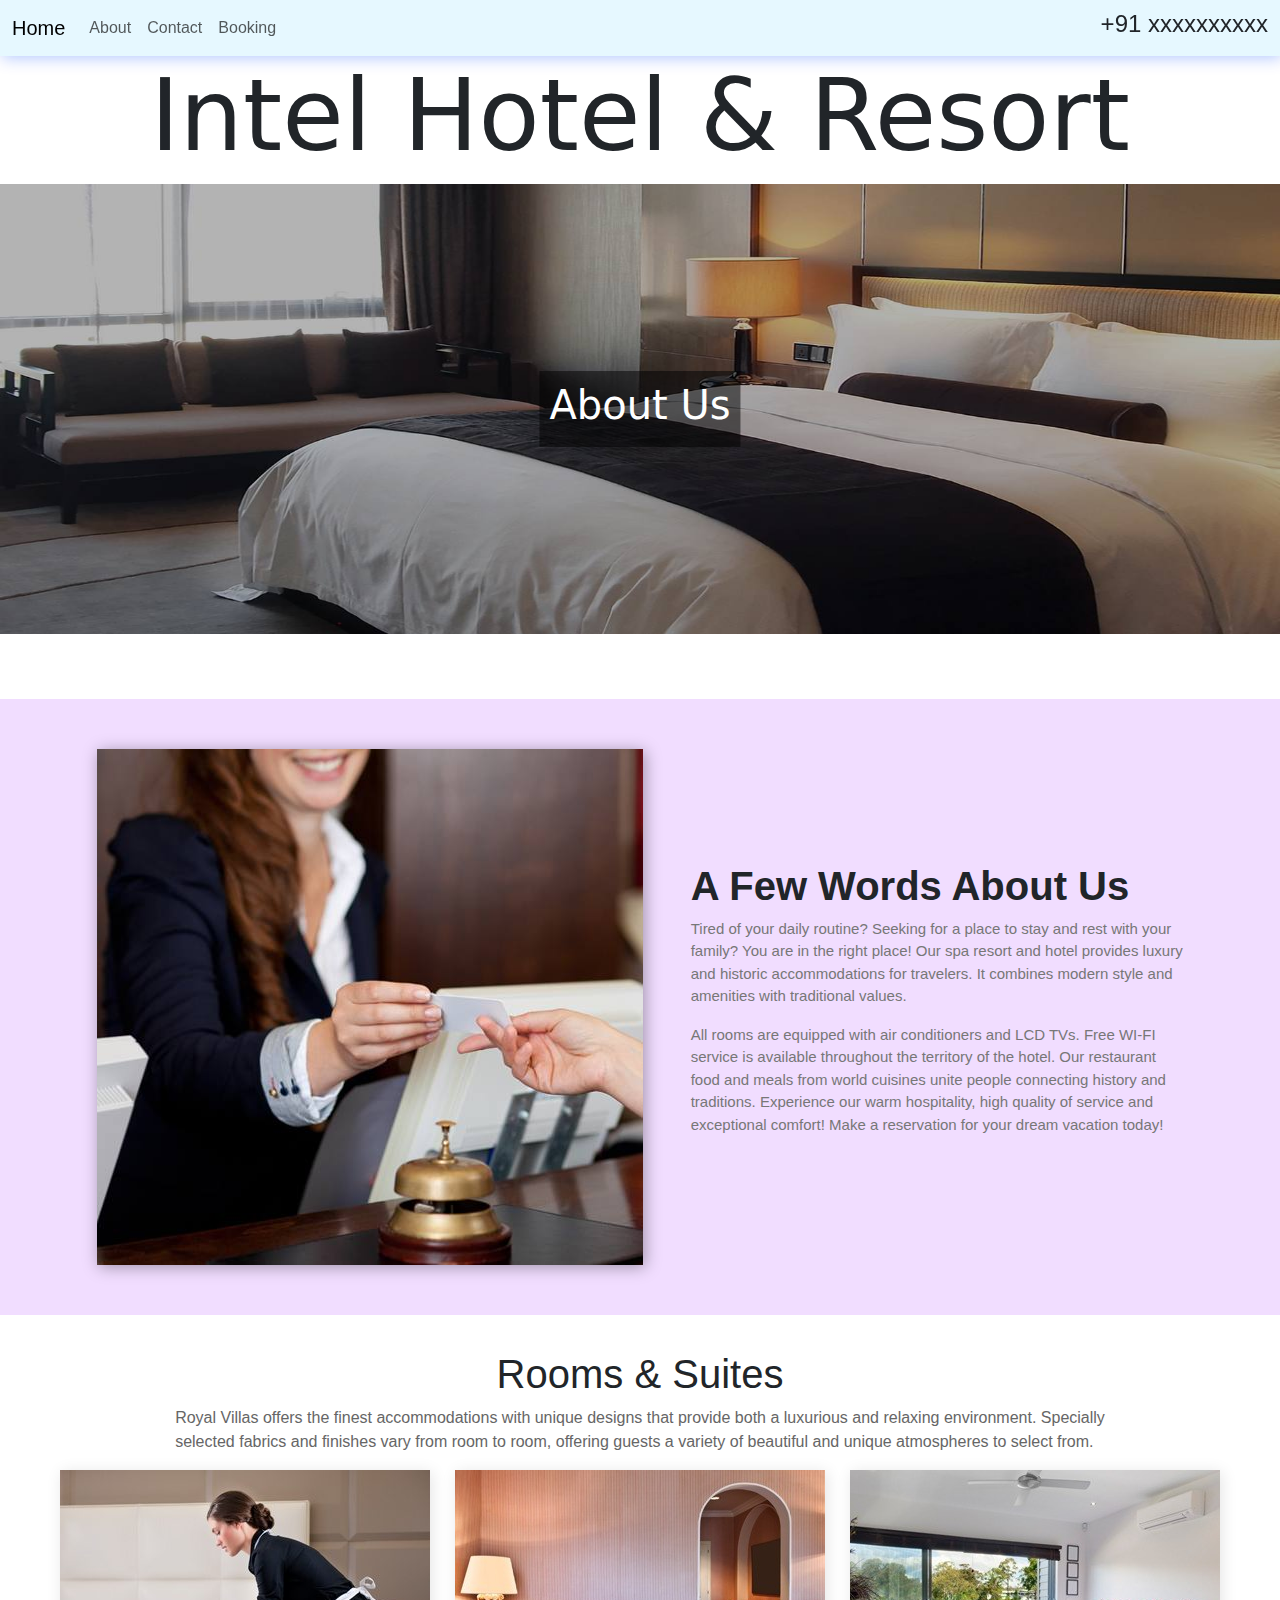
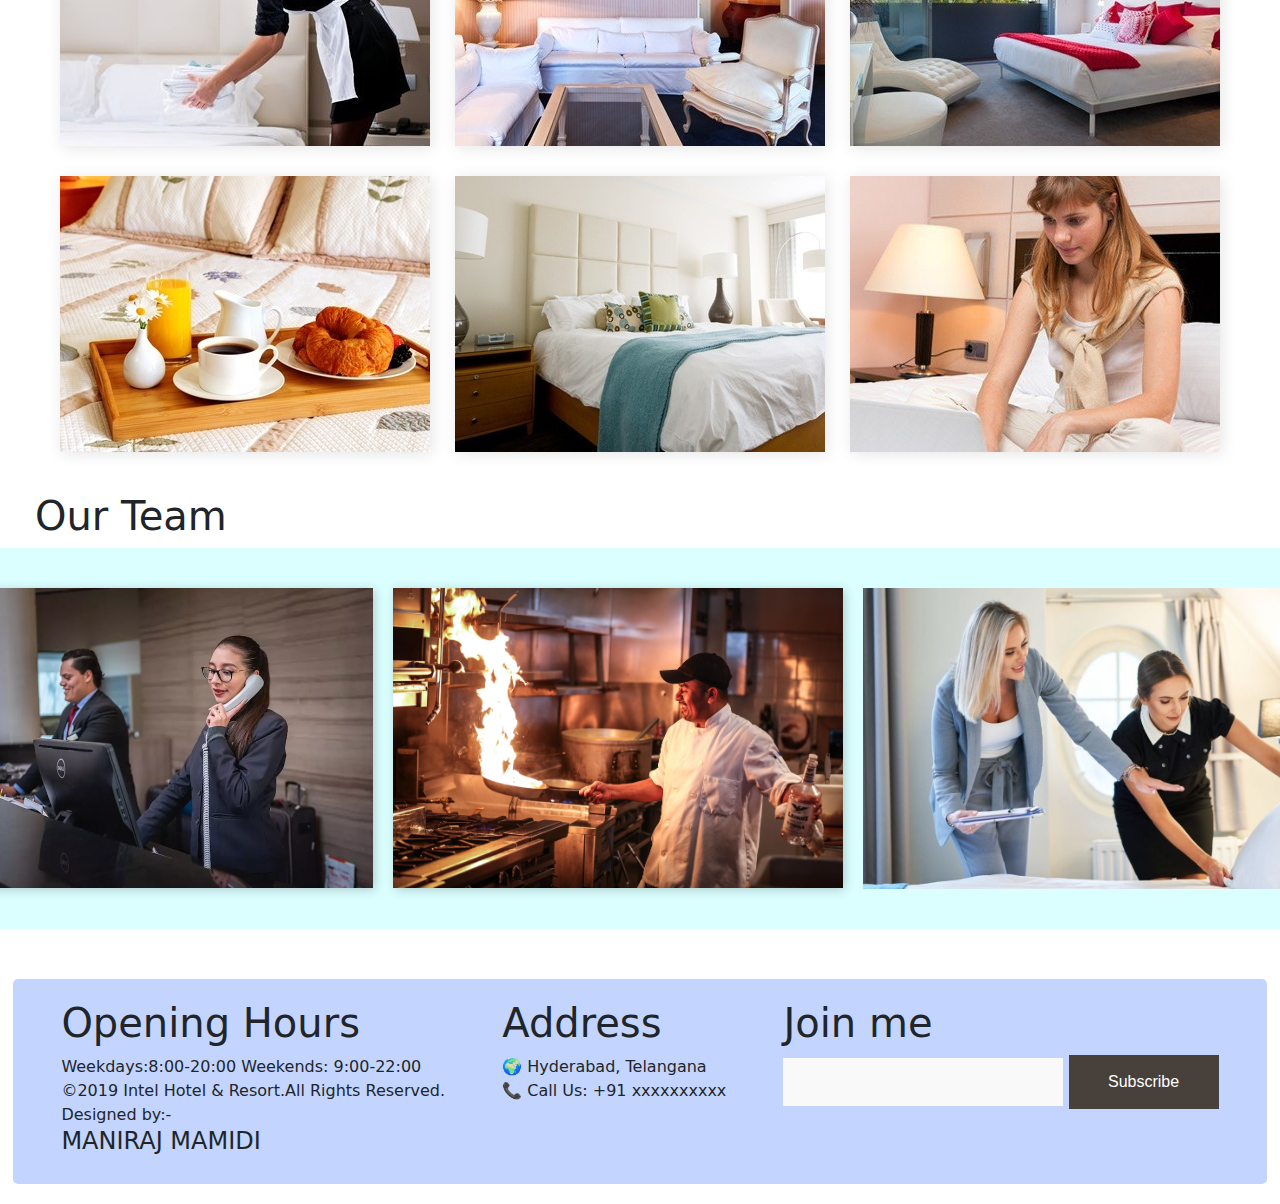
<file: about/aboutus.html>
<!DOCTYPE html>
<html lang="en">

<head>
    <meta charset="UTF-8">
    <meta name="viewport" content="width=device-width, initial-scale=1.0">
    <title>About us</title>
    <link rel="stylesheet" href="/about/about.css">
    <link href="https://cdn.jsdelivr.net/npm/bootstrap@5.3.3/dist/css/bootstrap.min.css" rel="stylesheet"
        integrity="sha384-QWTKZyjpPEjISv5WaRU9OFeRpok6YctnYmDr5pNlyT2bRjXh0JMhjY6hW+ALEwIH" crossorigin="anonymous">
</head>

<body>
    <nav id="navmain" class="navbar navbar-expand-lg sticky-top  ">
        <div class="container-fluid ">
            <a class="navbar-brand" href="/index.html">Home</a>
            <button class="navbar-toggler" type="button" data-bs-toggle="collapse" data-bs-target="#navbarNavDropdown"
                aria-controls="navbarNavDropdown" aria-expanded="false" aria-label="Toggle navigation">
                <span class="navbar-toggler-icon"></span>
            </button>
            <div class="collapse navbar-collapse" id="navbarNavDropdown">
                <ul class="navbar-nav">
                    <li class="nav-item">
                        <a class="nav-link" aria-current="page" href="/about/aboutus.html">About</a>
                    </li>
                    <li class="nav-item">
                        <a class="nav-link" href="/contact/Contact.html">Contact</a>
                    </li>
                    <li class="nav-item">
                        <a class="nav-link" href="/booking/booking.html">Booking</a>
                    </li>

                </ul>

            </div>
            <h4>+91 xxxxxxxxxx</h4>
        </div>
    </nav>
    <h1 class="name">Intel Hotel & Resort</h1>


    <div class="image-container">
        <img src="/Assets/slide-02.jpg" class="img11" alt="Image">
        <div class="text-overlay">
            <h1>About Us</h1>
        </div>
    </div>
    <div class="sec2">
        <div><img src="/Assets/abt1/ab1.jpg" alt=""></div>
        <div>
            <h1>A Few Words About Us</h1>
            <p>Tired of your daily routine? Seeking for a place to stay and rest with your <br> family? You are in
                the
                right
                place! Our spa resort and hotel provides luxury <br> and historic accommodations for travelers. It
                combines
                modern style and <br> amenities with traditional values.</p>

            <p>
                All rooms are equipped with air conditioners and LCD TVs. Free WI-FI <br> service is available
                throughout
                the territory of the hotel. Our restaurant <br> food and meals from world cuisines unite people
                connecting
                history and <br> traditions. Experience our warm hospitality, high quality of service and <br>
                exceptional
                comfort!
                Make a reservation for your dream vacation today!
            </p>

        </div>
    </div>

    <div class="sec3">
        <h1>Rooms & Suites</h1>
        <p>Royal Villas offers the finest accommodations with unique designs that provide both a luxurious and relaxing
            environment. Specially <br>
            selected fabrics and finishes vary from room to room, offering guests a variety of beautiful and unique
            atmospheres to select from.</p>
    </div>
    <div class="section1">
        <div class="im1">
            <div class="in1">
                <div><img src="/Assets/abt1/mi1.jpg" alt="">
                    <div class="overlay">
                        <p class="text">
                        <h5>Single Room</h5>
                        Each room has its own unique decor and <br> arrangement</p>
                    </div>
                </div>
            </div>
            <div class="in1">
                <div><img src="/Assets/abt1/mi2.jpg" alt="">
                    <div class="overlay">
                        <p class="text">
                        <h5>Family Room</h5>
                        Each room has its own unique decor and <br> arrangement</p>
                    </div>
                </div>
            </div>
        </div>
        <div class="im2">
            <div class="in1">
                <div><img src="/Assets/abt1/mi3.jpg" alt="">
                    <div class="overlay">
                        <p class="text">
                        <h5>Double Room</h5>
                        Each room has its own unique decor and <br> arrangement</p>
                    </div>
                </div>
            </div>
            <div class="in1">
                <div><img src="/Assets/abt1/mi4.jpg" alt="">
                    <div class="overlay">
                        <p class="text">
                        <h5>Twin Room</h5>
                        Each room has its own unique decor and <br> arrangement</p>
                    </div>
                </div>
            </div>
        </div>
        <div class="im3">
            <div class="in1">
                <div><img src="/Assets/abt1/mi5.jpg" alt="">
                    <div class="overlay">
                        <p class="text">
                        <h5>Excutive Room</h5>
                        Each room has its own unique decor and <br> arrangement</p>
                    </div>
                </div>
            </div>
            <div class="in1">
                <div><img src="/Assets/abt1/mi6.jpg" alt="">
                    <div class="overlay">
                        <p class="text">
                        <h5>VIP Suite</h5>
                        Each room has its own unique decor and <br> arrangement</p>
                    </div>
                </div>
            </div>
        </div>

    </div>
    <div class="middle">
        <h1>Our Team</h1>

        <div class="section2">
            <div><img class="las1" src="/Assets/abt1/our staff/hotel-reception-staff.webp" alt=""></div>
            <div><img class="las1" src="/Assets/abt1/our staff/chef.avif" alt=""></div>
            <div><img class="las" src="/Assets/abt1/our staff/hotel-cleaning.jpg" alt=""></div>
        </div>
    </div>



    <div class="footer">
        <div class="container5">
            <div>
                <h1>Opening Hours</h1>

                Weekdays:8:00-20:00 Weekends: 9:00-22:00
                <br>

                ©2019 Intel Hotel & Resort.All Rights Reserved. <br> Designed by:-
                <h4> MANIRAJ MAMIDI </h4>



            </div>
            <div>
                <h1>Address</h1>
                🌍 Hyderabad, Telangana <br>
                📞 Call Us: +91 xxxxxxxxxx

            </div>
            <div>
                <h1>Join me</h1>
                <div class="last">
                    <label for="jemail">
                        <input type="email" id="jemail">
                    </label>
                    <button>Subscribe</button>
                </div>
            </div>
        </div>
    </div>


    <script src="https://cdn.jsdelivr.net/npm/bootstrap@5.3.3/dist/js/bootstrap.bundle.min.js"
        integrity="sha384-YvpcrYf0tY3lHB60NNkmXc5s9fDVZLESaAA55NDzOxhy9GkcIdslK1eN7N6jIeHz"
        crossorigin="anonymous"></script>

</body>

</html>
</file>
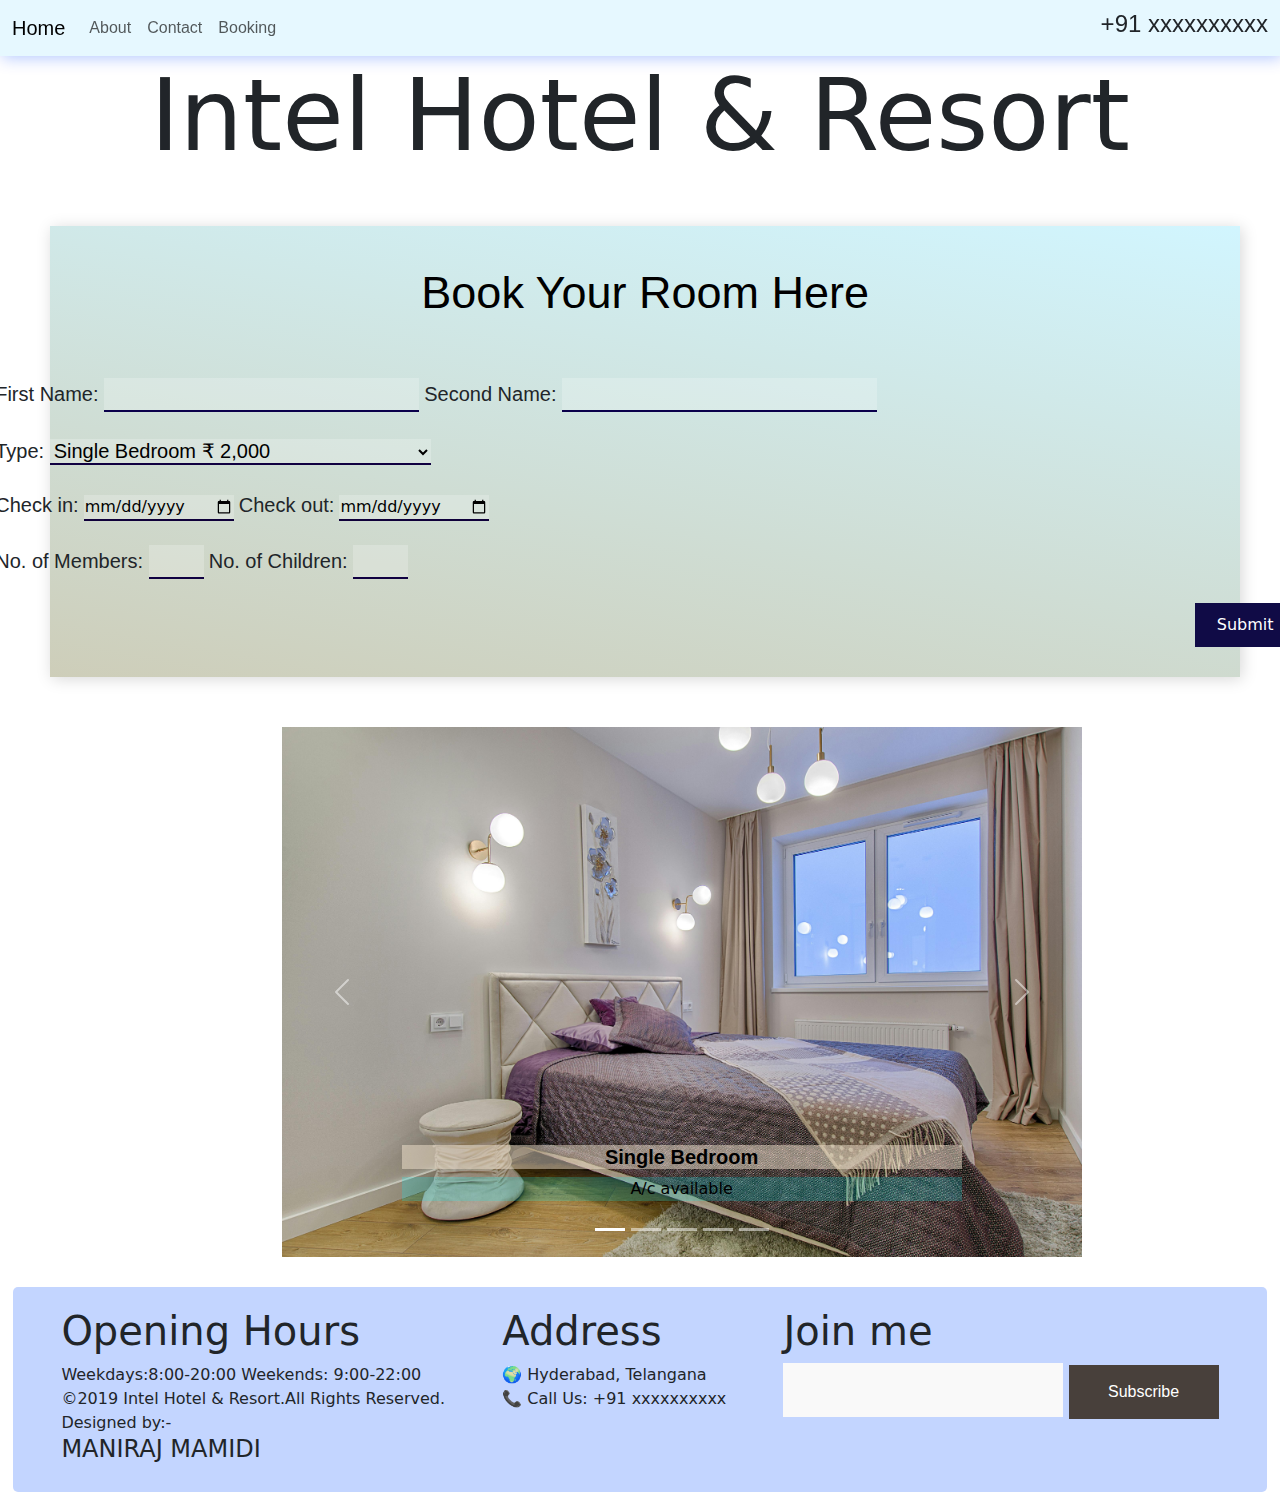
<file: booking/booking.html>
<!DOCTYPE html>
<html lang="en">

<head>
    <meta charset="UTF-8">
    <meta name="viewport" content="width=device-width, initial-scale=1.0">
    <title>BookYour Room</title>
    <link rel="stylesheet" href="/booking/booking.css">
    <link href="https://cdn.jsdelivr.net/npm/bootstrap@5.3.3/dist/css/bootstrap.min.css" rel="stylesheet"
        integrity="sha384-QWTKZyjpPEjISv5WaRU9OFeRpok6YctnYmDr5pNlyT2bRjXh0JMhjY6hW+ALEwIH" crossorigin="anonymous">
</head>

<body>


    <nav id="navmain" class="navbar navbar-expand-lg sticky-top  ">
        <div class="container-fluid ">
            <a class="navbar-brand" href="/index.html">Home</a>
            <button class="navbar-toggler" type="button" data-bs-toggle="collapse" data-bs-target="#navbarNavDropdown"
                aria-controls="navbarNavDropdown" aria-expanded="false" aria-label="Toggle navigation">
                <span class="navbar-toggler-icon"></span>
            </button>
            <div class="collapse navbar-collapse" id="navbarNavDropdown">
                <ul class="navbar-nav">
                    <li class="nav-item">
                        <a class="nav-link" aria-current="page" href="/about/aboutus.html">About</a>
                    </li>
                    <li class="nav-item">
                        <a class="nav-link" href="/contact/Contact.html">Contact</a>
                    </li>
                    <li class="nav-item">
                        <a class="nav-link" href="/booking/booking.html">Booking</a>
                    </li>

                </ul>

            </div>
            <h4>+91 xxxxxxxxxx</h4>
        </div>
    </nav>
    <h1 class="name">Intel Hotel & Resort</h1>


    <div class="acform">

        <div class="accomm">
            <h2>Book Your Room Here</h2>
            <form action="#" method="post">
                <label for="namee">First Name:
                    <input type="text" id="namee" name="name" required></label> <label for="namee">Second Name: <input
                        type="text" id="namee" name="name" required> </label><br><br>


                <label for="roomtype">Type:
                    <select id="roomtype" name="accommodation">
                        <option value="single">Single Bedroom &#x20b9; 2,000 </option>
                        <option value="double">Double Bedrooms &#x20b9; 4,000</option>
                        <option value="king">King Size Bedrooms &#x20b9; 5,000</option>
                        <option value="vip">VIP Room &#x20b9; 8,000</option>
                        <option value="vip-pool">VIP Room with Swimming Pool &#x20b9; 12,000</option>
                    </select></label><br><br>

                <label for="date">Check in:</label>
                <input type="date" id="date" name="date" required>
                <label for="date">Check out:</label>
                <input type="date" id="date" name="date" required><br><br>

                <label for="members">No. of Members:
                    <input type="number" class="members" name="members" min="1" required></label>

                <label for="children">No. of Children:
                    <input type="number" class="members" name="children" min="0" required></label><br><br>

                <button type="submit" id="submitt" value="Submit">Submit</button>
            </form>


        </div>

    </div>


    <div class="containerm">
        <div class="main2">
            <div id="carouselExampleCaptions" class="carousel slide">
                <div class="carousel-indicators">
                    <button type="button" data-bs-target="#carouselExampleCaptions" data-bs-slide-to="0" class="active"
                        aria-current="true" aria-label="Slide 1"></button>
                    <button type="button" data-bs-target="#carouselExampleCaptions" data-bs-slide-to="1"
                        aria-label="Slide 2"></button>
                    <button type="button" data-bs-target="#carouselExampleCaptions" data-bs-slide-to="2"
                        aria-label="Slide 3"></button>
                    <button type="button" data-bs-target="#carouselExampleCaptions" data-bs-slide-to="3"
                        aria-label="Slide 4"></button>
                    <button type="button" data-bs-target="#carouselExampleCaptions" data-bs-slide-to="4"
                        aria-label="Slide 5"></button>
                </div>
                <div class="carousel-inner">
                    <div class="carousel-item active">
                        <img src="/Assets/accomodation/single.jpg" class="d-block w-100" alt="...">
                        <div class="carousel-caption d-none d-md-block">
                            <h5>Single Bedroom</h5>
                            <p>A/c available </p>
                        </div>
                    </div>
                    <div class="carousel-item">
                        <img src="/Assets/accomodation/2 bed.jpg" class="d-block w-100" alt="...">
                        <div class="carousel-caption d-none d-md-block">
                            <h5>Double beds room</h5>
                            <p>2 beds in 1 room A/c available</p>
                        </div>
                    </div>
                    <div class="carousel-item">
                        <img src="/Assets/accomodation/kingsize.jpg" class="d-block w-100" alt="...">
                        <div class="carousel-caption d-none d-md-block">
                            <h5>Kingsize Bed room</h5>
                            <p>A/c available</p>
                        </div>
                    </div>
                    <div class="carousel-item">
                        <img src="/Assets/accomodation/vip.jpg" class="d-block w-100" alt="...">
                        <div class="carousel-caption d-none d-md-block">
                            <h5>VIP Suite</h5>
                            <p>A/c available & breakfast buffet complimentary</p>
                        </div>
                    </div>
                    <div class="carousel-item">
                        <img src="/Assets/accomodation/vip+swimming.jpg" class="d-block w-100" alt="...">
                        <div class="carousel-caption d-none d-md-block">
                            <h5>VIP room with swimming pool</h5>
                            <p>A/c available & Breakfast, Lunch & Dinner buffet </p>
                        </div>
                    </div>
                </div>
                <button class="carousel-control-prev" type="button" data-bs-target="#carouselExampleCaptions"
                    data-bs-slide="prev">
                    <span class="carousel-control-prev-icon" aria-hidden="true"></span>
                    <span class="visually-hidden">Previous</span>
                </button>
                <button class="carousel-control-next" type="button" data-bs-target="#carouselExampleCaptions"
                    data-bs-slide="next">
                    <span class="carousel-control-next-icon" aria-hidden="true"></span>
                    <span class="visually-hidden">Next</span>
                </button>
            </div>
        </div>
    </div>







    <div class="footer">
        <div class="container5">
            <div>
                <h1>Opening Hours</h1>

                Weekdays:8:00-20:00 Weekends: 9:00-22:00
                <br>

                ©2019 Intel Hotel & Resort.All Rights Reserved. <br> Designed by:-
                <h4> MANIRAJ MAMIDI </h4>



            </div>
            <div>
                <h1>Address</h1>
                🌍 Hyderabad, Telangana <br>
                📞 Call Us: +91 xxxxxxxxxx

            </div>
            <div>
                <h1>Join me</h1>
                <div class="last">
                    <label for="jemail">
                        <input type="email" id="jemail">
                    </label>
                    <button>Subscribe</button>
                </div>
            </div>
        </div>
    </div>



    <script src="https://cdn.jsdelivr.net/npm/bootstrap@5.3.3/dist/js/bootstrap.bundle.min.js"
        integrity="sha384-YvpcrYf0tY3lHB60NNkmXc5s9fDVZLESaAA55NDzOxhy9GkcIdslK1eN7N6jIeHz"
        crossorigin="anonymous"></script>

</body>

</html>
</file>
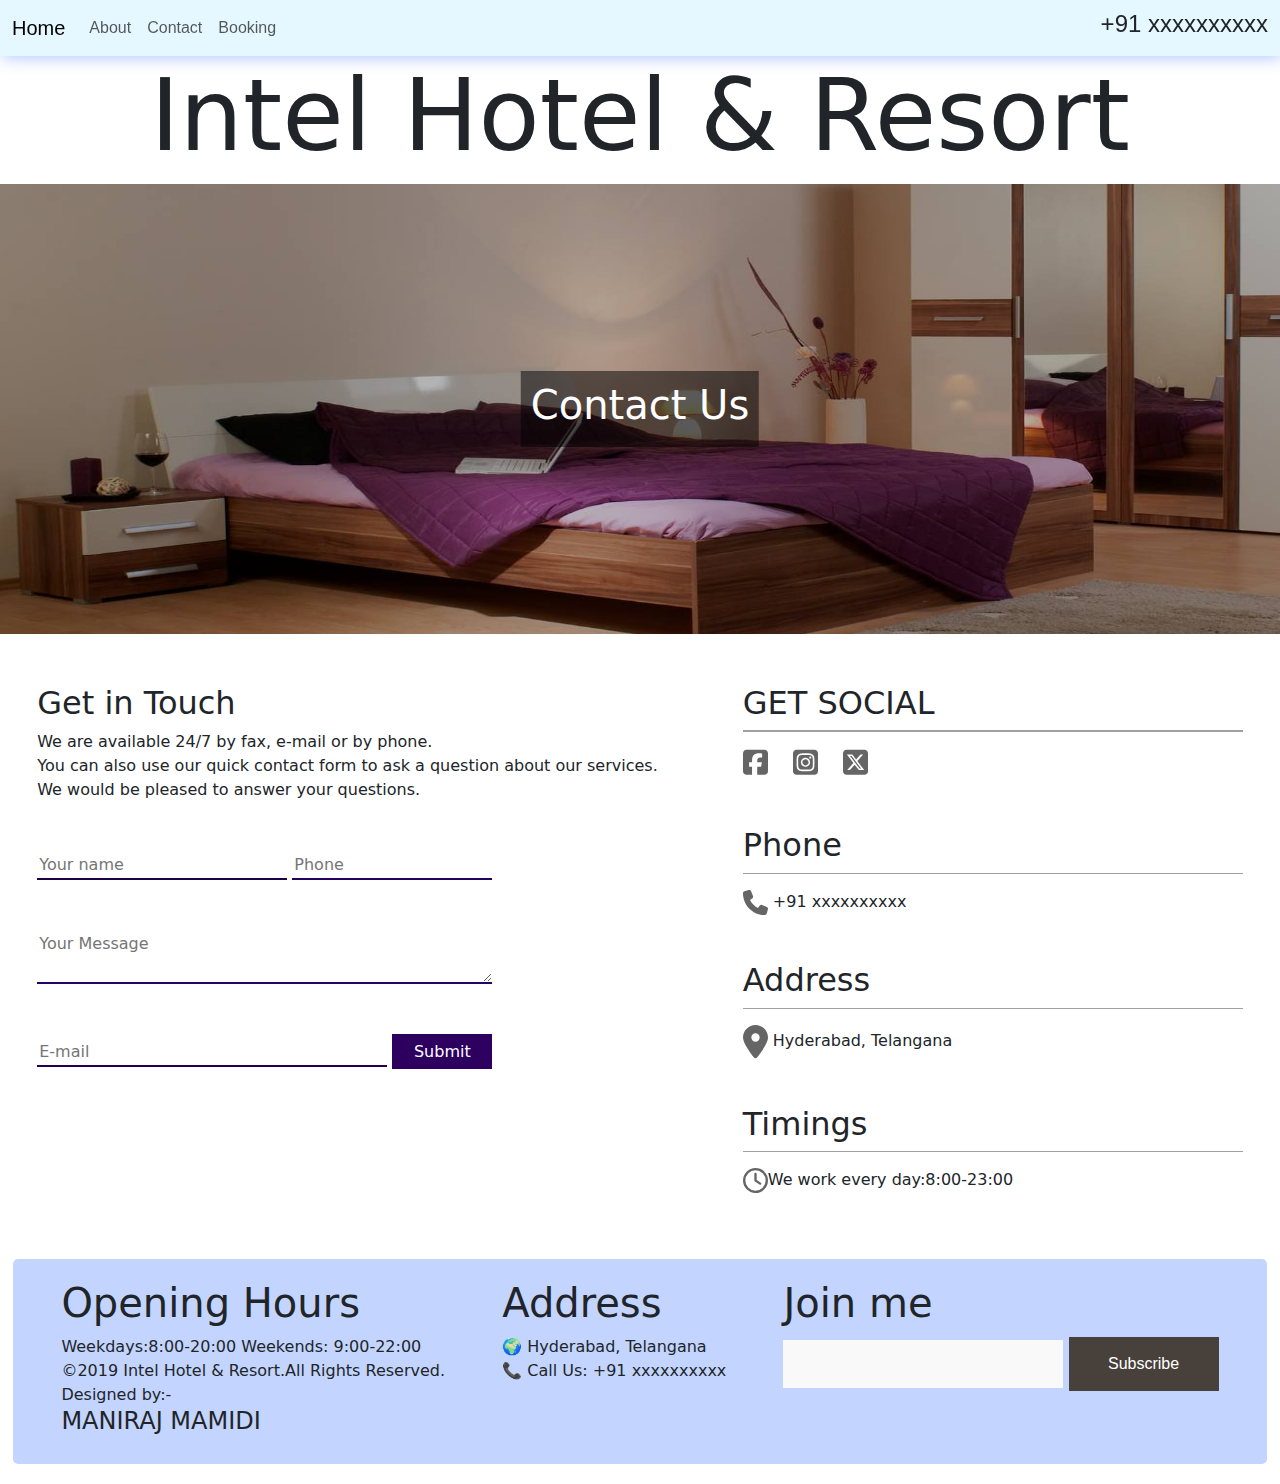
<file: contact/Contact.html>
<!DOCTYPE html>
<html lang="en">

<head>
    <meta charset="UTF-8">
    <meta name="viewport" content="width=device-width, initial-scale=1.0">
    <title>Contact us</title>
    <link rel="stylesheet" href="/contact/contact.css">
    <link href="https://cdn.jsdelivr.net/npm/bootstrap@5.3.3/dist/css/bootstrap.min.css" rel="stylesheet"
        integrity="sha384-QWTKZyjpPEjISv5WaRU9OFeRpok6YctnYmDr5pNlyT2bRjXh0JMhjY6hW+ALEwIH" crossorigin="anonymous">
</head>

<body>
    <nav id="navmain" class="navbar navbar-expand-lg sticky-top  ">
        <div class="container-fluid ">
            <a class="navbar-brand" href="/index.html">Home</a>
            <button class="navbar-toggler" type="button" data-bs-toggle="collapse" data-bs-target="#navbarNavDropdown"
                aria-controls="navbarNavDropdown" aria-expanded="false" aria-label="Toggle navigation">
                <span class="navbar-toggler-icon"></span>
            </button>
            <div class="collapse navbar-collapse" id="navbarNavDropdown">
                <ul class="navbar-nav">
                    <li class="nav-item">
                        <a class="nav-link" aria-current="page" href="/about/aboutus.html">About</a>
                    </li>
                    <li class="nav-item">
                        <a class="nav-link" href="/contact/Contact.html">Contact</a>
                    </li>
                    <li class="nav-item">
                        <a class="nav-link" href="/booking/booking.html">Booking</a>
                    </li>

                </ul>

            </div>
            <h4>+91 xxxxxxxxxx</h4>
        </div>
    </nav>
    <h1 class="name">Intel Hotel & Resort</h1>


    <div class="image-container">
        <img src="/Assets/slide-03.jpg" class="img11" alt="Image">
        <div class="text-overlay">
            <h1>Contact Us</h1>
        </div>
    </div>

    <div class="container2">
        <div class="con1">
            <h2>Get in Touch</h2>
            <p>We are available 24/7 by fax, e-mail or by phone. <br> You can also use our quick contact form to ask a
                question about our services. <br> We would be pleased to answer your questions.</p>
            <div class="detailss">
                <div>
                    <input type="text" placeholder="Your name" id="name">
                    <input type="number" name="" placeholder="Phone" id="phn">
                </div>
                <textarea name="" id="" placeholder="Your Message"></textarea>
                <div>
                    <input type="email" name="" placeholder="E-mail" id="mail">
                    <button>Submit</button>
                </div>
            </div>
        </div>




        <div class="con2">
            <h2>GET SOCIAL</h2>
            <dl></dl>
            <div class="medias">
                <a href="#"> <svg xmlns="http://www.w3.org/2000/svg" viewBox="0 0 448 512">
                        <path
                            d="M64 32C28.7 32 0 60.7 0 96V416c0 35.3 28.7 64 64 64h98.2V334.2H109.4V256h52.8V222.3c0-87.1 39.4-127.5 125-127.5c16.2 0 44.2 3.2 55.7 6.4V172c-6-.6-16.5-1-29.6-1c-42 0-58.2 15.9-58.2 57.2V256h83.6l-14.4 78.2H255V480H384c35.3 0 64-28.7 64-64V96c0-35.3-28.7-64-64-64H64z" />
                    </svg></a>
                <a href="#">
                    <svg xmlns="http://www.w3.org/2000/svg" viewBox="0 0 448 512">
                        <path
                            d="M194.4 211.7a53.3 53.3 0 1 0 59.3 88.7 53.3 53.3 0 1 0 -59.3-88.7zm142.3-68.4c-5.2-5.2-11.5-9.3-18.4-12c-18.1-7.1-57.6-6.8-83.1-6.5c-4.1 0-7.9 .1-11.2 .1c-3.3 0-7.2 0-11.4-.1c-25.5-.3-64.8-.7-82.9 6.5c-6.9 2.7-13.1 6.8-18.4 12s-9.3 11.5-12 18.4c-7.1 18.1-6.7 57.7-6.5 83.2c0 4.1 .1 7.9 .1 11.1s0 7-.1 11.1c-.2 25.5-.6 65.1 6.5 83.2c2.7 6.9 6.8 13.1 12 18.4s11.5 9.3 18.4 12c18.1 7.1 57.6 6.8 83.1 6.5c4.1 0 7.9-.1 11.2-.1c3.3 0 7.2 0 11.4 .1c25.5 .3 64.8 .7 82.9-6.5c6.9-2.7 13.1-6.8 18.4-12s9.3-11.5 12-18.4c7.2-18 6.8-57.4 6.5-83c0-4.2-.1-8.1-.1-11.4s0-7.1 .1-11.4c.3-25.5 .7-64.9-6.5-83l0 0c-2.7-6.9-6.8-13.1-12-18.4zm-67.1 44.5A82 82 0 1 1 178.4 324.2a82 82 0 1 1 91.1-136.4zm29.2-1.3c-3.1-2.1-5.6-5.1-7.1-8.6s-1.8-7.3-1.1-11.1s2.6-7.1 5.2-9.8s6.1-4.5 9.8-5.2s7.6-.4 11.1 1.1s6.5 3.9 8.6 7s3.2 6.8 3.2 10.6c0 2.5-.5 5-1.4 7.3s-2.4 4.4-4.1 6.2s-3.9 3.2-6.2 4.2s-4.8 1.5-7.3 1.5l0 0c-3.8 0-7.5-1.1-10.6-3.2zM448 96c0-35.3-28.7-64-64-64H64C28.7 32 0 60.7 0 96V416c0 35.3 28.7 64 64 64H384c35.3 0 64-28.7 64-64V96zM357 389c-18.7 18.7-41.4 24.6-67 25.9c-26.4 1.5-105.6 1.5-132 0c-25.6-1.3-48.3-7.2-67-25.9s-24.6-41.4-25.8-67c-1.5-26.4-1.5-105.6 0-132c1.3-25.6 7.1-48.3 25.8-67s41.5-24.6 67-25.8c26.4-1.5 105.6-1.5 132 0c25.6 1.3 48.3 7.1 67 25.8s24.6 41.4 25.8 67c1.5 26.3 1.5 105.4 0 131.9c-1.3 25.6-7.1 48.3-25.8 67z" />
                    </svg></a>
                <a href="#">
                    <svg xmlns="http://www.w3.org/2000/svg" viewBox="0 0 448 512">
                        <path
                            d="M64 32C28.7 32 0 60.7 0 96V416c0 35.3 28.7 64 64 64H384c35.3 0 64-28.7 64-64V96c0-35.3-28.7-64-64-64H64zm297.1 84L257.3 234.6 379.4 396H283.8L209 298.1 123.3 396H75.8l111-126.9L69.7 116h98l67.7 89.5L313.6 116h47.5zM323.3 367.6L153.4 142.9H125.1L296.9 367.6h26.3z" />
                    </svg></a>

            </div>
            <div class="sec3">
                <div class="phn">
                    <h2>Phone</h2>
                    <dl></dl>

                    <p><svg xmlns="http://www.w3.org/2000/svg" viewBox="0 0 512 512">
                            <path
                                d="M164.9 24.6c-7.7-18.6-28-28.5-47.4-23.2l-88 24C12.1 30.2 0 46 0 64C0 311.4 200.6 512 448 512c18 0 33.8-12.1 38.6-29.5l24-88c5.3-19.4-4.6-39.7-23.2-47.4l-96-40c-16.3-6.8-35.2-2.1-46.3 11.6L304.7 368C234.3 334.7 177.3 277.7 144 207.3L193.3 167c13.7-11.2 18.4-30 11.6-46.3l-40-96z" />
                        </svg> +91 xxxxxxxxxx</p>
                </div>
                <div class="loca">
                    <h2>Address</h2>
                    <dl></dl>

                    <p><svg xmlns="http://www.w3.org/2000/svg" viewBox="0 0 384 512">
                            <path
                                d="M215.7 499.2C267 435 384 279.4 384 192C384 86 298 0 192 0S0 86 0 192c0 87.4 117 243 168.3 307.2c12.3 15.3 35.1 15.3 47.4 0zM192 128a64 64 0 1 1 0 128 64 64 0 1 1 0-128z" />
                        </svg> Hyderabad, Telangana</p>
                </div>

                <div class="tim">
                    <h2>Timings</h2>
                    <dl></dl>
                    <p><svg xmlns="http://www.w3.org/2000/svg" viewBox="0 0 512 512">
                            <path fill="#000000"
                                d="M464 256A208 208 0 1 1 48 256a208 208 0 1 1 416 0zM0 256a256 256 0 1 0 512 0A256 256 0 1 0 0 256zM232 120V256c0 8 4 15.5 10.7 20l96 64c11 7.4 25.9 4.4 33.3-6.7s4.4-25.9-6.7-33.3L280 243.2V120c0-13.3-10.7-24-24-24s-24 10.7-24 24z" />
                        </svg>We work every day:8:00-23:00</p>
                </div>
            </div>
        </div>

    </div>


    <div class="footer">
        <div class="container5">
            <div>
                <h1>Opening Hours</h1>

                Weekdays:8:00-20:00 Weekends: 9:00-22:00
                <br>

                ©2019 Intel Hotel & Resort.All Rights Reserved. <br> Designed by:-
                <h4> MANIRAJ MAMIDI </h4>



            </div>
            <div>
                <h1>Address</h1>
                🌍 Hyderabad, Telangana <br>
                📞 Call Us: +91 xxxxxxxxxx

            </div>
            <div>
                <h1>Join me</h1>
                <div class="last">
                    <label for="jemail">
                        <input type="email" id="jemail">
                    </label>
                    <button>Subscribe</button>
                </div>
            </div>
        </div>
    </div>




    <script src="https://cdn.jsdelivr.net/npm/bootstrap@5.3.3/dist/js/bootstrap.bundle.min.js"
        integrity="sha384-YvpcrYf0tY3lHB60NNkmXc5s9fDVZLESaAA55NDzOxhy9GkcIdslK1eN7N6jIeHz"
        crossorigin="anonymous"></script>

</body>

</html>
</file>
<file: about/about.css>
body {
    margin: 0px;
    padding: 0px;
}

#navmain {
    background-color: rgba(224, 247, 255, 0.819);
    display: flex;
    justify-content: center;
    align-items: center;
    box-shadow: 2px 2px 15px rgba(0, 72, 255, 0.301);
    font-family: 'Trebuchet MS', 'Lucida Sans Unicode', 'Lucida Grande', 'Lucida Sans', Arial, sans-serif;
}

a:hover {
    color: rgba(0, 115, 255, 0.411);
}

.feather {
    width: 100px;
    height: 100px;
}

.name {
    display: flex;
    justify-content: center;
    font-size: 100px;
    font-weight: 100;
}

.img11 {
    width: 1500px;
    height: 450px;
}

.image-container {
    position: relative;
    display: flex;
    justify-content: center;
}

.text-overlay {
    position: absolute;
    top: 50%;
    left: 50%;
    transform: translate(-50%, -50%);
    background-color: rgba(0, 0, 0, 0.5);
    padding: 10px;
    color: white;
    text-align: center;
}

.sec2 {
    display: flex;
    flex-direction: row;
    margin-top: 65px;
    justify-content: space-evenly;
    align-items: center;
    margin-bottom: 35px;
    animation: scrollreveal ease-in-out both;
    animation-timeline: view();
    animation-range: entry 50% cover 50%;
    background-color: rgb(241, 221, 255);
    padding: 50px;
}

.sec2 h1 {
    font-weight: 800;
    font-family: sans-serif;
    font-size: 40px;
}

.sec2 p {
    font-size: 15px;
    font-family: 'Trebuchet MS', 'Lucida Sans Unicode', 'Lucida Grande', 'Lucida Sans', Arial, sans-serif;
    font-weight: 80;
    color: rgb(119, 119, 119);
}

.sec2 img {
    box-shadow: 2px 2px 15px rgba(0, 0, 0, 0.342);
}

@keyframes scrollreveal {
    from {
        opacity: 0.4;
        transform: translateY(100px);
    }

    to {
        opacity: 1;
        transform: translateY(0);
    }
}

.sec3 {
    display: flex;
    justify-content: center;
    flex-direction: column;
    align-items: center;
    font-family: 'Trebuchet MS', 'Lucida Sans Unicode', 'Lucida Grande', 'Lucida Sans', Arial, sans-serif;
}

.sec3 p {
    color: rgb(102, 102, 102);
}

.section1 {
    display: flex;
    align-items: center;
    justify-content: center;
    gap: 25px;
}

.in1 {
    position: relative;
    width: 100%;
    display: flex;
    flex-direction: column;
}

.overlay {
    position: absolute;
    top: 0;
    left: 0;
    width: 100%;
    height: 100%;
    background-color: rgba(0, 0, 0, 0.5);
    color: white;
    opacity: 0;
    display: flex;
    justify-content: center;
    align-items: center;
    flex-direction: column;
    transition: opacity 0.3s ease-in-out;
}

.in1:hover .overlay {
    opacity: 1;
}

.in1 img {
    box-shadow: 2px 2px 15px rgba(0, 0, 0, 0.105);
}

.text {
    text-align: center;
    font-size: 1.5em;
    font-family: 'Trebuchet MS', 'Lucida Sans Unicode', 'Lucida Grande', 'Lucida Sans', Arial, sans-serif;
}

.im1 {
    display: flex;
    gap: 30px;
    flex-direction: column;
}

.im2 {
    display: flex;
    gap: 30px;
    flex-direction: column;
}

.im3 {
    display: flex;
    gap: 30px;
    flex-direction: column;
}

.middle h1 {
    margin-top: 40px;
    margin-left: 35px;
    animation: scrollreveal ease-in-out both;
    animation-timeline: view();
    animation-range: entry 50% cover 50%;
}

.section2 {
    display: flex;
    flex-direction: row;
    justify-content: center;
    gap: 20px;
    margin-bottom: 20px;
    padding: 40px;
    animation: scrollreveal ease-in-out both;
    animation-timeline: view();
    animation-range: entry 50% cover 50%;
    background-color: rgb(219, 255, 255);
}

.las1 {
    width: 450px;
    box-shadow: 2px 2px 10px rgba(0, 0, 0, 0.205);
}

.las {
    width: 495px;
}

.container5 {
    width: 98%;
    padding: 20px;
    margin-top: 30px;
    background-color: rgba(0, 76, 255, 0.234);
    border-radius: 5px;
    display: flex;
    flex-direction: row;
    justify-content: space-around;
}

.footer {
    display: flex;
    align-items: center;
    justify-content: center;
    margin-bottom: 20px;

}

.last input {
    width: 280px;
    padding: 12px;
    background-color: rgb(249, 249, 249);
    border: none;


}

.last button {
    background-color: rgb(72, 64, 59);
    color: white;
    width: 150px;
    border: none;
    padding: 15px;
    font-family: 'Trebuchet MS', 'Lucida Sans Unicode', 'Lucida Grande', 'Lucida Sans', Arial, sans-serif;
    transition: background-color 0.2s ease-in-out;
}

.last button:hover {
    background-color: rgb(95, 95, 94);
}
</file>
<file: booking/booking.css>
body {
    margin: 0px;
    padding: 0px;


}

#navmain {
    background-color: rgba(224, 247, 255, 0.819);
    display: flex;
    justify-content: center;
    align-items: center;
    box-shadow: 2px 2px 15px rgba(0, 72, 255, 0.301);
    font-family: 'Trebuchet MS', 'Lucida Sans Unicode', 'Lucida Grande', 'Lucida Sans', Arial, sans-serif;
}

a:hover {
    color: rgba(0, 115, 255, 0.411);

}

.accomm h2 {
    color: white;
    font-size: 45px;
}

.feather {
    width: 100px;
    height: 100px;
}

.name {
    display: flex;
    justify-content: center;
    font-size: 100px;
    font-weight: 100;
}


#namee {
    width: 315px;
}

#submitt {
    background-color: rgb(16, 11, 70);
    border: none;
    margin-left: 1200px;
    margin-bottom: 30px;
    padding: 10px;
    width: 100px;
    color: white;
    transition: background-color 0.2s ease-in-out;
}

#submitt:hover {
    background-color: rgb(19, 87, 177);
}

.accomm {
    display: flex;
    justify-content: center;
    margin-top: 50px;
    flex-direction: column;
    gap: 50px;
    align-items: center;
    box-shadow: 2px 2px 15px rgba(0, 0, 0, 0.158);
    width: 93%;
    margin-left: 50px;
    background: linear-gradient(190deg, rgba(160, 235, 254, 0.482), rgba(75, 75, 0, 0.274));


}

.accomm h2 {
    margin-top: 40px;
    color: #000;
    font-family: 'Trebuchet MS', 'Lucida Sans Unicode', 'Lucida Grande', 'Lucida Sans', Arial, sans-serif;
}

label {
    font-size: 20px;

    font-family: 'Trebuchet MS', 'Lucida Sans Unicode', 'Lucida Grande', 'Lucida Sans', Arial, sans-serif;
}

form #namee {
    border: none;
    border-bottom: 2px rgb(10, 0, 75) solid;
    background-color: rgba(255, 255, 255, 0.225);
}

form #namee:hover {
    border-bottom: 1px rgb(75, 0, 22) solid;
}

#roomtype {
    border: none;
    border-bottom: rgb(16, 0, 65) 2px solid;
    font-family: 'Trebuchet MS', 'Lucida Sans Unicode', 'Lucida Grande', 'Lucida Sans', Arial, sans-serif;
    background-color: rgba(255, 255, 255, 0.225);

}

#roomtype:hover {
    border-bottom: 1px solid rgb(40, 0, 0);
}

label .members {
    width: 55px;
    border: none;
    border-bottom: rgb(16, 0, 65) 2px solid;
    background-color: rgba(255, 255, 255, 0.225);
}

label .members:hover {
    border-bottom: 1px solid rgb(40, 0, 0);
}

#date {
    width: 150px;
    border: none;
    border-bottom: 2px solid rgb(15, 0, 58);
    background-color: rgba(255, 255, 255, 0.225);
}

#date:hover {
    border-bottom: 1px solid rgb(40, 0, 0);
}


.container5 {
    width: 98%;
    padding: 20px;
    margin-top: 30px;
    background-color: rgba(0, 76, 255, 0.234);
    border-radius: 5px;
    display: flex;
    flex-direction: row;
    justify-content: space-around;
}

.footer {
    display: flex;
    align-items: center;
    justify-content: center;
    margin-bottom: 20px;

}

.last input {
    width: 280px;
    padding: 12px;
    background-color: rgb(249, 249, 249);
    border: none;


}

.last button {
    background-color: rgb(72, 64, 59);
    color: white;
    width: 150px;
    border: none;
    padding: 15px;
    font-family: 'Trebuchet MS', 'Lucida Sans Unicode', 'Lucida Grande', 'Lucida Sans', Arial, sans-serif;
    transition: background-color 0.2s ease-in-out;
}

.last button:hover {
    background-color: rgb(95, 95, 94);
}

.containerm {
    width: 800px;
    margin-top: 50px;
    margin-left: 22%;
}

.carousel-inner h5 {
    color: rgb(0, 0, 0);
    background-color: rgba(250, 235, 215, 0.468);
    font-weight: 800;
    font-family: 'Trebuchet MS', 'Lucida Sans Unicode', 'Lucida Grande', 'Lucida Sans', Arial, sans-serif;
}

.carousel-inner p {
    background-color: rgba(0, 251, 255, 0.199);
    color: #000;
    font-weight: 500;
}
</file>
<file: contact/contact.css>
body {
    margin: 0px;
    padding: 0px;


}

#navmain {
    background-color: rgba(224, 247, 255, 0.819);
    display: flex;
    justify-content: center;
    align-items: center;
    box-shadow: 2px 2px 15px rgba(0, 72, 255, 0.301);
    font-family: 'Trebuchet MS', 'Lucida Sans Unicode', 'Lucida Grande', 'Lucida Sans', Arial, sans-serif;
}

a:hover {
    color: rgba(0, 115, 255, 0.411);

}

.feather {
    width: 100px;
    height: 100px;
}

.name {
    display: flex;
    justify-content: center;
    font-size: 100px;
    font-weight: 100;
}

.img11 {
    width: 1500px;
    height: 450px;
}

.image-container {
    position: relative;
    display: flex;
    justify-content: center;
}

.text-overlay {
    position: absolute;
    top: 50%;
    left: 50%;
    transform: translate(-50%, -50%);
    background-color: rgba(0, 0, 0, 0.5);
    padding: 10px;
    color: white;
    text-align: center;
}


.container2 {
    display: flex;
    flex-direction: row;
    gap: 85px;
    justify-content: center;
    margin-top: 50px;
    margin-bottom: 20px;
}

#name {
    width: 250px;
    border: none;
    border-bottom: 2px solid rgb(27, 0, 68);

}

#phn {
    width: 200px;
    border: none;
    border-bottom: 2px solid rgb(35, 0, 89);

}

#name:hover {
    border-bottom: 2px solid rgb(0, 15, 98);
}

#phn:hover {
    border-bottom: 2px solid rgb(0, 15, 98);
}

textarea {
    width: 455px;
    border: none;
    border-bottom: 2px solid rgb(39, 0, 99);


}

.detailss {
    display: flex;
    flex-direction: column;
    gap: 50px;
    margin-top: 50px;
}

#mail {
    width: 350px;
    border: none;
    border-bottom: 2px solid rgb(33, 0, 82);

}

textarea:hover {
    border: 2px solid rgb(0, 0, 0);
}

#mail:hover {
    border-bottom: 2px solid rgb(0, 0, 0);

}

.con1 button {
    width: 100px;
    border: none;
    background-color: rgb(45, 0, 96);
    color: white;
    height: 35px;
    transition: background-color 0.2s ease-in-out;

}

button:hover {
    background-color: black;
}

dl {
    width: 500px;
    background-color: rgb(159, 159, 159);
    height: 1.5px;
}

svg {
    width: 25px;
    opacity: 0.6;
}

.medias {
    display: flex;
    gap: 25px;

}

.sec3 {
    display: flex;
    flex-direction: column;
    gap: 30px;
}

svg:hover {
    opacity: 1;
}

.phn {
    margin-top: 50px;
}

.container5 {
    width: 98%;
    padding: 20px;
    margin-top: 30px;
    background-color: rgba(0, 76, 255, 0.234);
    border-radius: 5px;
    display: flex;
    flex-direction: row;
    justify-content: space-around;
}

.footer {
    display: flex;
    align-items: center;
    justify-content: center;
    margin-bottom: 20px;

}

.last input {
    width: 280px;
    padding: 12px;
    background-color: rgb(249, 249, 249);
    border: none;


}

.last button {
    background-color: rgb(72, 64, 59);
    color: white;
    width: 150px;
    border: none;
    padding: 15px;
    margin-top: 2px;
    font-family: 'Trebuchet MS', 'Lucida Sans Unicode', 'Lucida Grande', 'Lucida Sans', Arial, sans-serif;
    transition: background-color 0.2s ease-in-out;
}

.last button:hover {
    background-color: rgb(95, 95, 94);
}
</file>
